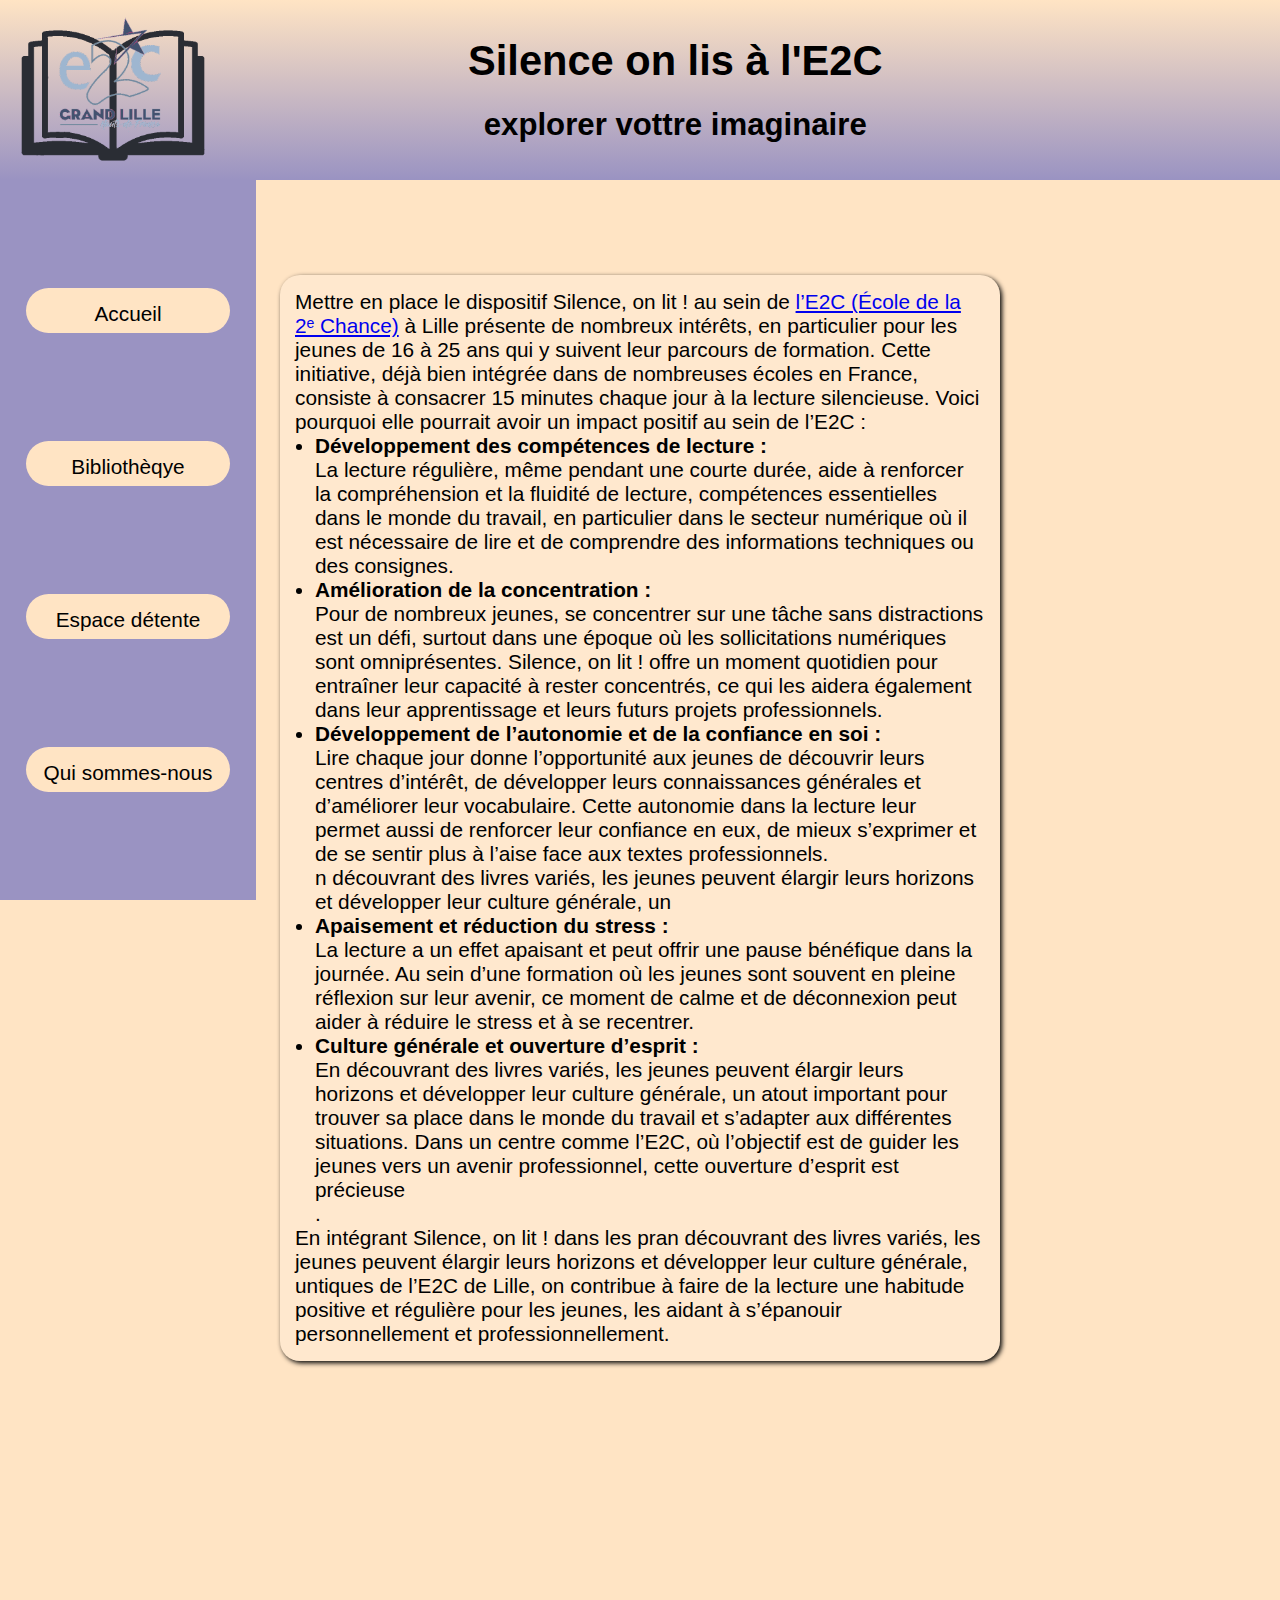
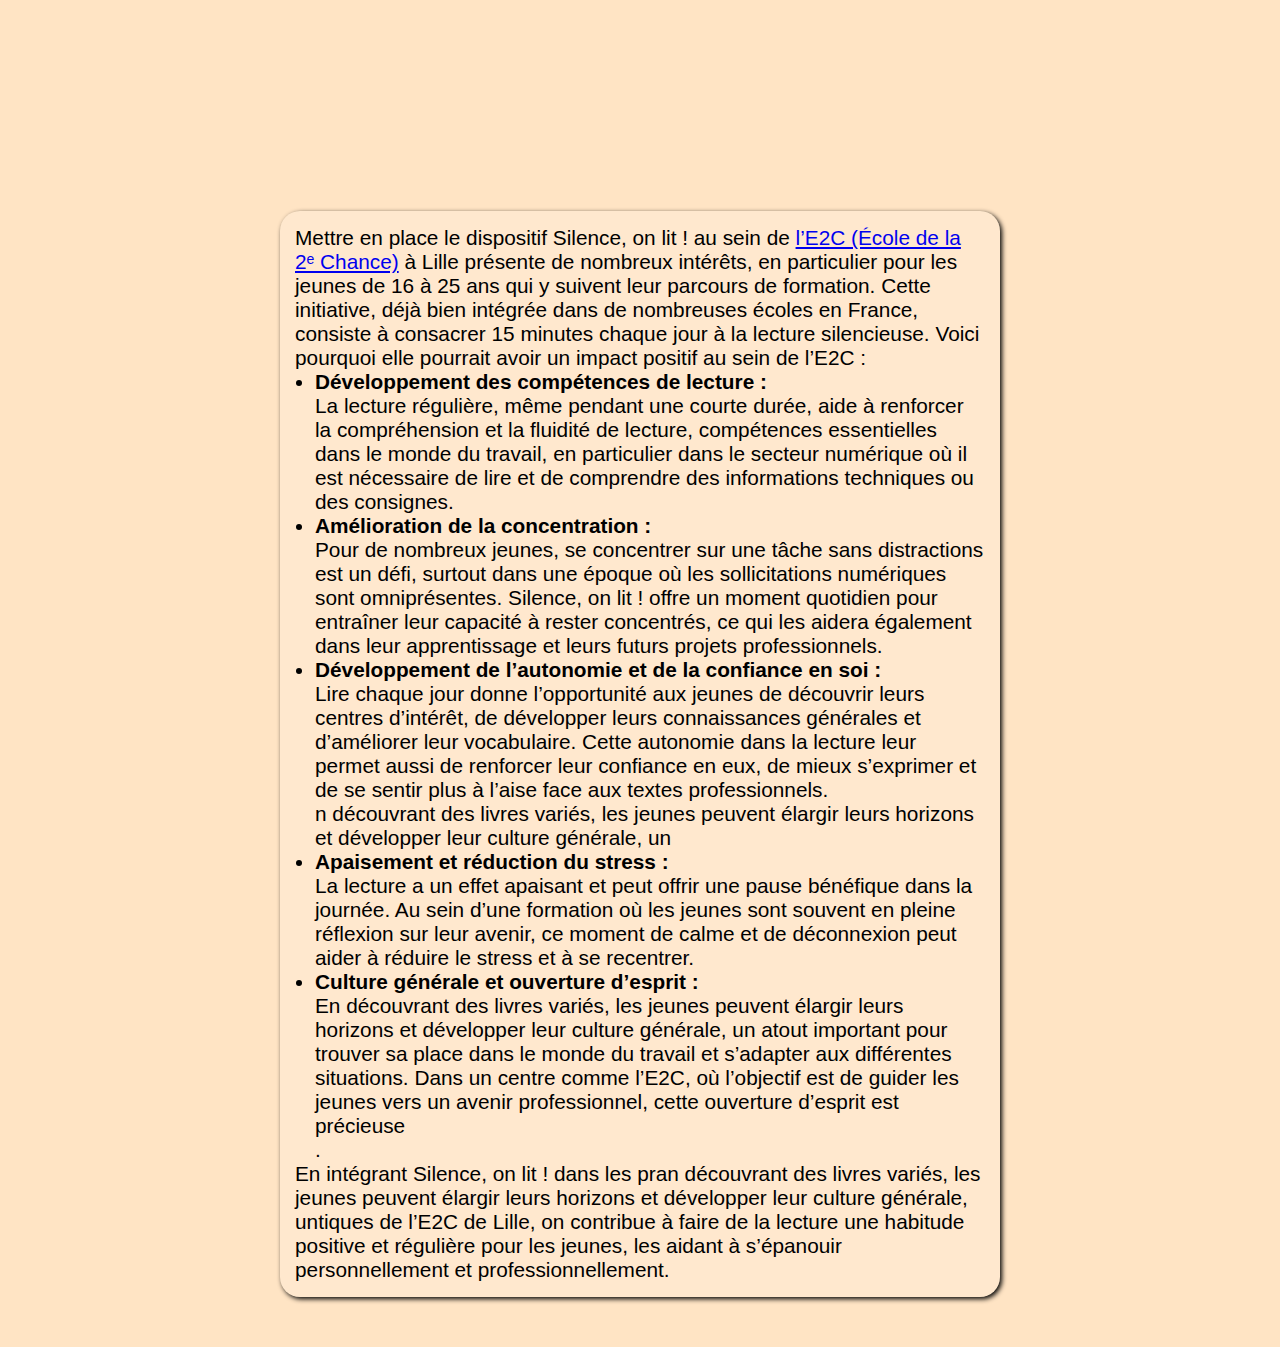
<file: index.html>
<!DOCTYPE html>
<html lang="fr">
<head>
   
    <meta charset="UTF-8">
    <meta name="viewport" content="width=device-width, initial-scale=1.0">
    <title>Silence On Lis</title>
    <link rel="stylesheet" href="./style/style.css">
</head>
<body>
    <nav>
        <a href="./index.html"class=boutton>Accueil</a>
        <a href="./page/library.html"class=boutton>Bibliothèqye</a>
        <a href="./page/game.html"class=boutton>Espace détente</a>
        <a href="./page/us.html"class=boutton>Qui sommes-nous</a>
    </nav>
    
    <header>
        <img src="./asset/logo.png" alt="logo SOL" id="logo">
        <div id="titre">
        <h1>Silence on lis à l'E2C</h1>
        <h2>explorer vottre imaginaire</h2>
        </div>
        
</header>
<div id="degrade"></div>
    <main>
        <article>
        <p>Mettre en place le dispositif Silence, on lit ! au sein de <a href="https://e2c-grandlille.fr/"target"_blank">l’E2C (École de la 2ᵉ Chance)</a> à Lille présente de nombreux intérêts, en particulier pour les jeunes de 16 à 25 ans qui y suivent leur parcours de formation. Cette initiative, déjà bien intégrée dans de nombreuses écoles en France, consiste à consacrer 15 minutes chaque jour à la lecture silencieuse. Voici pourquoi elle pourrait avoir un impact positif au sein de l’E2C :</p>
    <ul>
        <p><li><strong>Développement des compétences de lecture : </strong></p>
            La lecture régulière, même pendant une courte durée, aide à renforcer la compréhension et la fluidité de lecture, compétences essentielles dans le monde du travail, en particulier dans le secteur numérique où il est nécessaire de lire et de comprendre des informations techniques ou des consignes.</li>
        <p><li><strong>Amélioration de la concentration :</strong></p>
            Pour de nombreux jeunes, se concentrer sur une tâche sans distractions est un défi, surtout dans une époque où les sollicitations numériques sont omniprésentes. Silence, on lit ! offre un moment quotidien pour entraîner leur capacité à rester concentrés, ce qui les aidera également dans leur apprentissage et leurs futurs projets professionnels.</li>
    <p><li><strong>Développement de l’autonomie et de la confiance en soi :</strong></p>
        Lire chaque jour donne l’opportunité aux jeunes de découvrir leurs centres d’intérêt, de développer leurs connaissances générales et d’améliorer leur vocabulaire. Cette autonomie dans la lecture leur permet aussi de renforcer leur confiance en eux, de mieux s’exprimer et de se sentir plus à l’aise face aux textes professionnels.</li>n découvrant des livres variés, les jeunes peuvent élargir leurs horizons et développer leur culture générale, un
    <p><li><strong>Apaisement et réduction du stress : </strong></p>
        La lecture a un effet apaisant et peut offrir une pause bénéfique dans la journée. Au sein d’une formation où les jeunes sont souvent en pleine réflexion sur leur avenir, ce moment de calme et de déconnexion peut aider à réduire le stress et à se recentrer.</li>
    <p><li><strong>Culture générale et ouverture d’esprit :</strong></p> 
        En découvrant des livres variés, les jeunes peuvent élargir leurs horizons et développer leur culture générale, un atout important pour trouver sa place dans le monde du travail et s’adapter aux différentes situations. Dans un centre comme l’E2C, où l’objectif est de guider les jeunes vers un avenir professionnel, cette ouverture d’esprit est précieuse</li>
    .</ul>
<p>En intégrant Silence, on lit ! dans les pran découvrant des livres variés, les jeunes peuvent élargir leurs horizons et développer leur culture générale, untiques de l’E2C de Lille, on contribue à faire de la lecture une habitude positive et régulière pour les jeunes, les aidant à s’épanouir personnellement et professionnellement.</p>
</article>
<div id="image"></div>
<article>
    <p>Mettre en place le dispositif Silence, on lit ! au sein de <a href="https://e2c-grandlille.fr/"target"_blank">l’E2C (École de la 2ᵉ Chance)</a> à Lille présente de nombreux intérêts, en particulier pour les jeunes de 16 à 25 ans qui y suivent leur parcours de formation. Cette initiative, déjà bien intégrée dans de nombreuses écoles en France, consiste à consacrer 15 minutes chaque jour à la lecture silencieuse. Voici pourquoi elle pourrait avoir un impact positif au sein de l’E2C :</p>
<ul>
    <p><li><strong>Développement des compétences de lecture : </strong></p>
        La lecture régulière, même pendant une courte durée, aide à renforcer la compréhension et la fluidité de lecture, compétences essentielles dans le monde du travail, en particulier dans le secteur numérique où il est nécessaire de lire et de comprendre des informations techniques ou des consignes.</li>
    <p><li><strong>Amélioration de la concentration :</strong></p>
        Pour de nombreux jeunes, se concentrer sur une tâche sans distractions est un défi, surtout dans une époque où les sollicitations numériques sont omniprésentes. Silence, on lit ! offre un moment quotidien pour entraîner leur capacité à rester concentrés, ce qui les aidera également dans leur apprentissage et leurs futurs projets professionnels.</li>
<p><li><strong>Développement de l’autonomie et de la confiance en soi :</strong></p>
    Lire chaque jour donne l’opportunité aux jeunes de découvrir leurs centres d’intérêt, de développer leurs connaissances générales et d’améliorer leur vocabulaire. Cette autonomie dans la lecture leur permet aussi de renforcer leur confiance en eux, de mieux s’exprimer et de se sentir plus à l’aise face aux textes professionnels.</li>n découvrant des livres variés, les jeunes peuvent élargir leurs horizons et développer leur culture générale, un
<p><li><strong>Apaisement et réduction du stress : </strong></p>
    La lecture a un effet apaisant et peut offrir une pause bénéfique dans la journée. Au sein d’une formation où les jeunes sont souvent en pleine réflexion sur leur avenir, ce moment de calme et de déconnexion peut aider à réduire le stress et à se recentrer.</li>
<p><li><strong>Culture générale et ouverture d’esprit :</strong></p> 
    En découvrant des livres variés, les jeunes peuvent élargir leurs horizons et développer leur culture générale, un atout important pour trouver sa place dans le monde du travail et s’adapter aux différentes situations. Dans un centre comme l’E2C, où l’objectif est de guider les jeunes vers un avenir professionnel, cette ouverture d’esprit est précieuse</li>
.</ul>
<p>En intégrant Silence, on lit ! dans les pran découvrant des livres variés, les jeunes peuvent élargir leurs horizons et développer leur culture générale, untiques de l’E2C de Lille, on contribue à faire de la lecture une habitude positive et régulière pour les jeunes, les aidant à s’épanouir personnellement et professionnellement.</p>
</article>
</main>
    
</body>
</html>
</file>
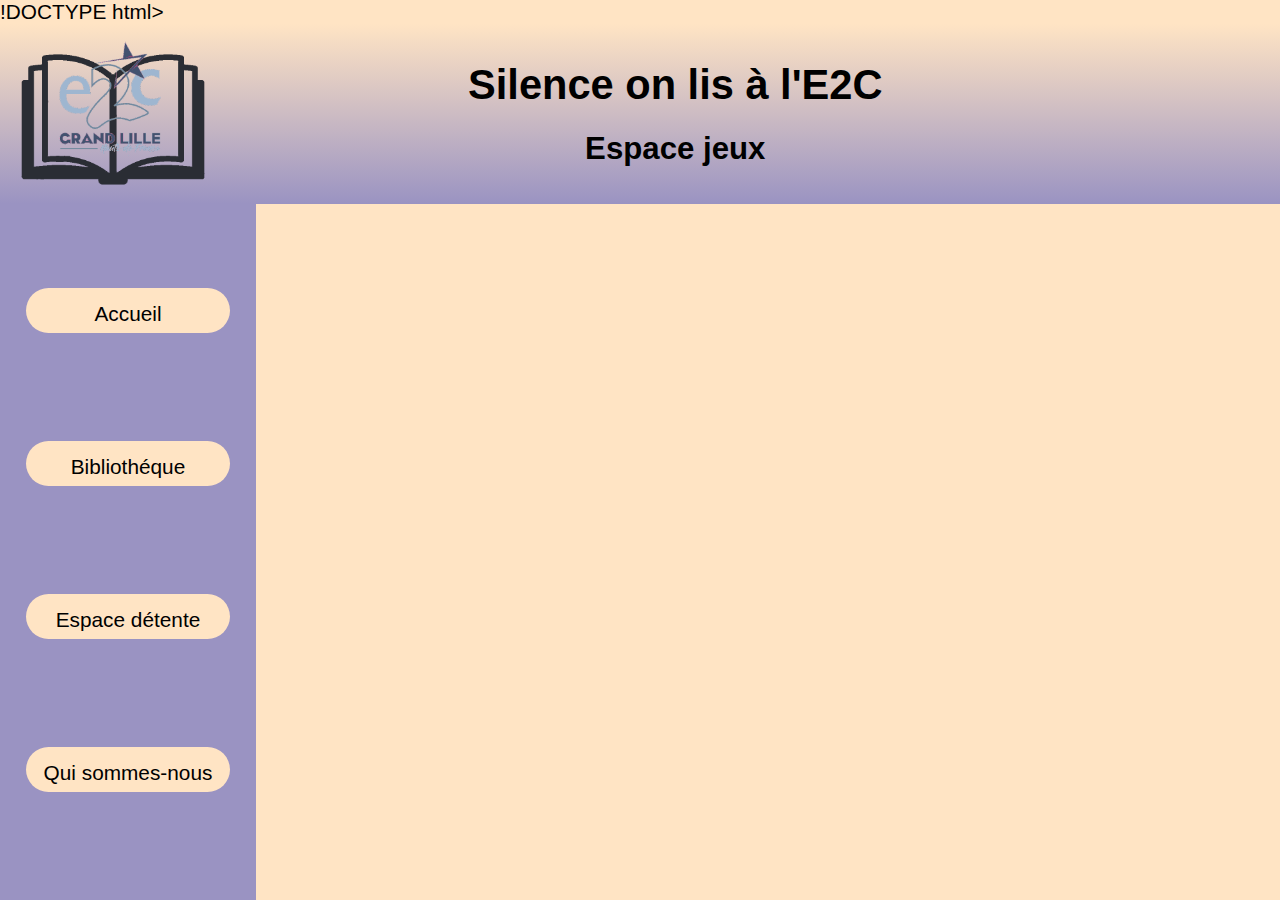
<file: page/game.html>
!DOCTYPE html>
<html lang="fr">
<head>
   
    <meta charset="UTF-8">
    <meta name="viewport" content="width=device-width, initial-scale=1.0">
    <title>Silence On Lis</title>
    <link rel="stylesheet" href="../style/style.css">
</head>
<body>
    <nav>
        <a href="../index.html"class=boutton>Accueil</a>
        <a href="../page/library.html"class=boutton>Bibliothéque</a>
        <a href="../page/game.html"class=boutton>Espace détente</a>
        <a href="../page/us.html"class=boutton>Qui sommes-nous</a>
    </nav>
    
    <header>
        <img src="../asset/logo.png" alt="logo SOL" id="logo">
        <div id="titre">
        <h1>Silence on lis à l'E2C</h1>
        <h2>Espace jeux</h2>
        </div>
        
</header>
<div id="degrade"></div>
    <main>
</main>
    
</body>
</html>
</file>
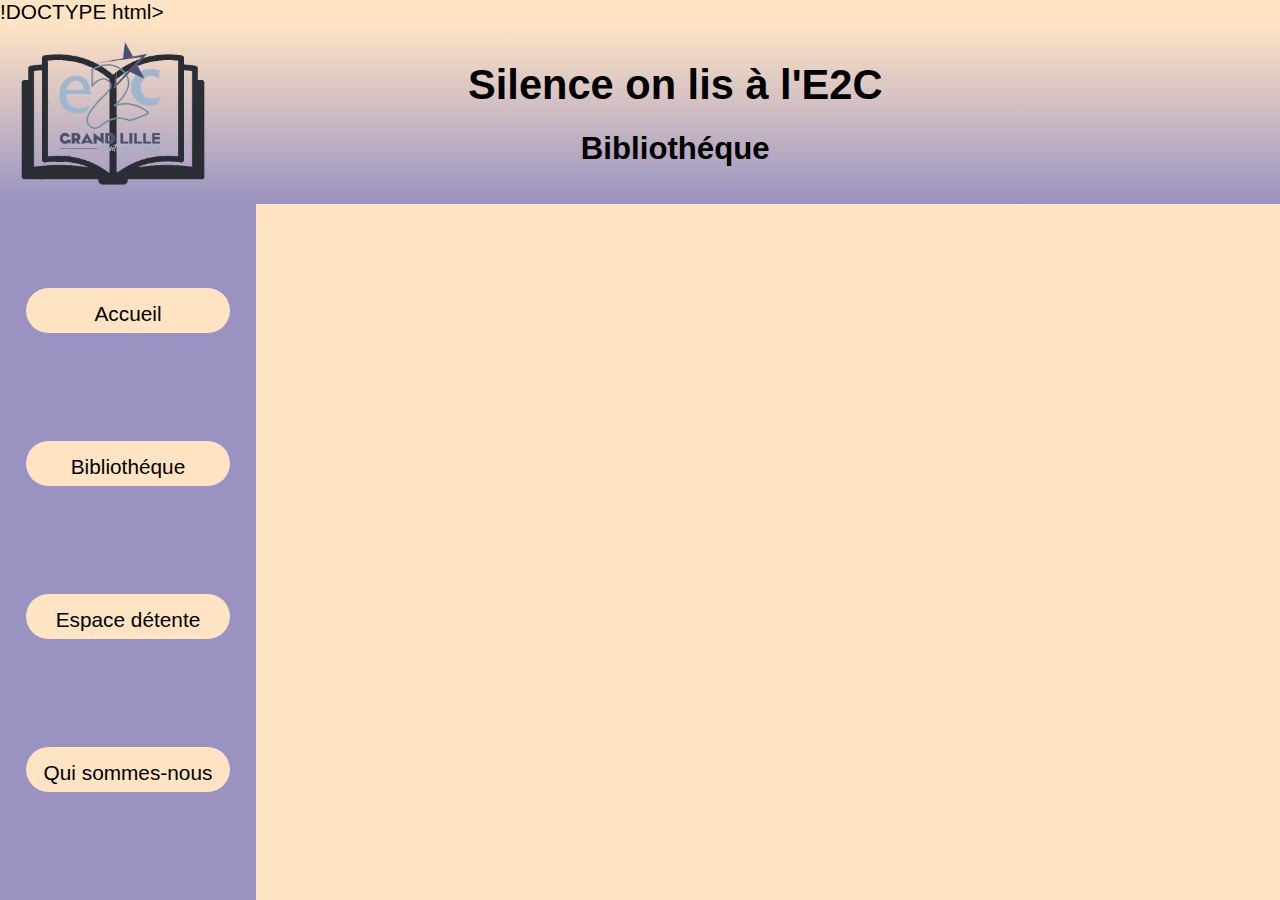
<file: page/library.html>
!DOCTYPE html>
<html lang="fr">
<head>
   
    <meta charset="UTF-8">
    <meta name="viewport" content="width=device-width, initial-scale=1.0">
    <title>Silence On Lis</title>
    <link rel="stylesheet" href="../style/style.css">
</head>
<body>
    <nav>
        <a href="../index.html"class=boutton>Accueil</a>
        <a href="../page/library.html"class=boutton>Bibliothéque</a>
        <a href="../page/game.html"class=boutton>Espace détente</a>
        <a href="../page/us.html"class=boutton>Qui sommes-nous</a>
    </nav>
    
    <header>
        <img src="../asset/logo.png" alt="logo SOL" id="logo">
        <div id="titre">
        <h1>Silence on lis à l'E2C</h1>
        <h2>Bibliothéque</h2>
        </div>
        
</header>
<div id="degrade"></div>
    <main>
</main>
    
</body>
</html>
</file>
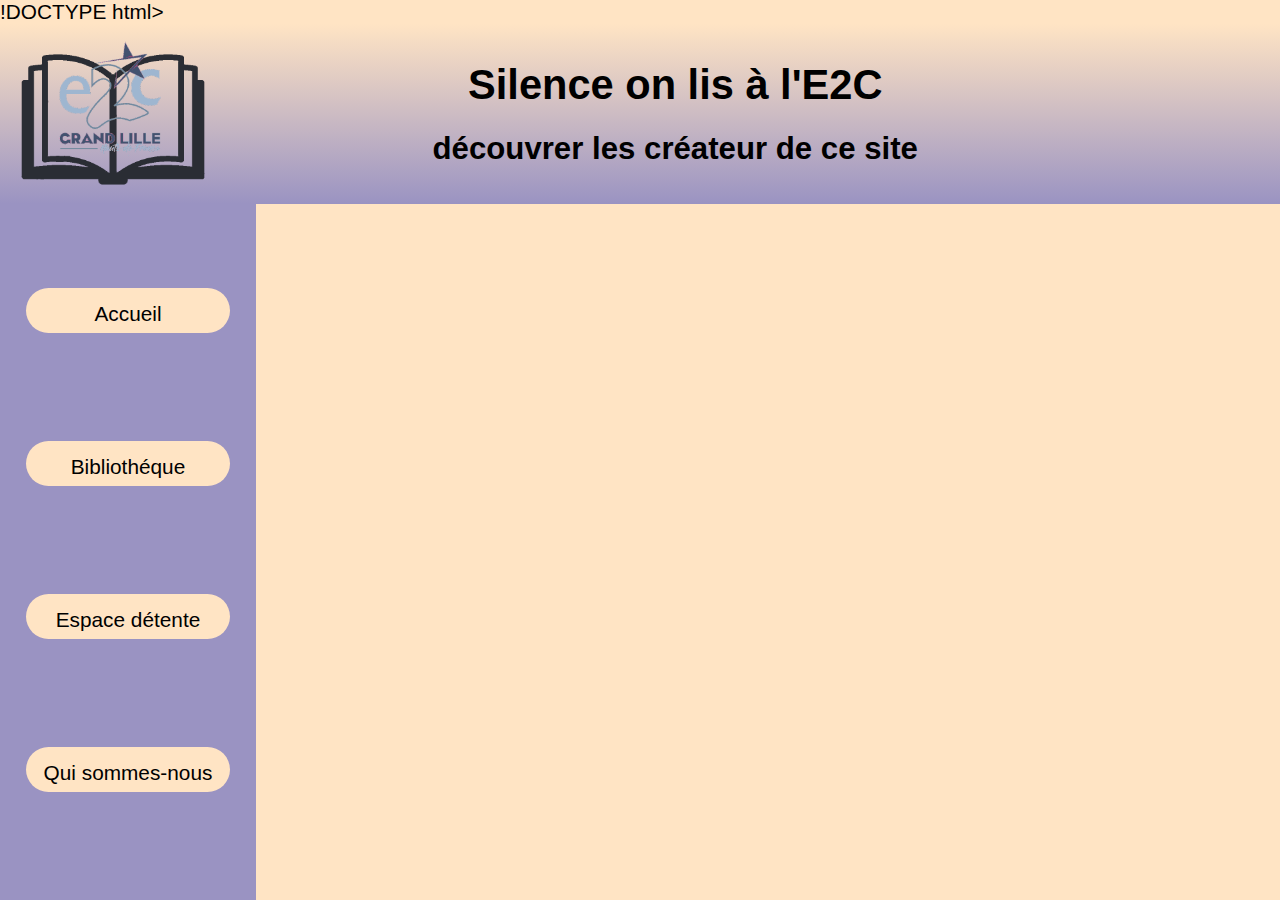
<file: page/us.html>
!DOCTYPE html>
<html lang="fr">
<head>
   
    <meta charset="UTF-8">
    <meta name="viewport" content="width=device-width, initial-scale=1.0">
    <title>Silence On Lis</title>
    <link rel="stylesheet" href="../style/style.css">
</head>
<body>
    <nav>
        <a href="../index.html"class=boutton>Accueil</a>
        <a href="../page/library.html"class=boutton>Bibliothéque</a>
        <a href="../page/game.html"class=boutton>Espace détente</a>
        <a href="../page/us.html"class=boutton>Qui sommes-nous</a>
    </nav>
    
    <header>
        <img src="../asset/logo.png" alt="logo SOL" id="logo">
        <div id="titre">
        <h1>Silence on lis à l'E2C</h1>
        <h2>découvrer les créateur de ce site</h2>
        </div>
        
</header>
<div id="degrade"></div>
    <main>
</main>
    
</body>
</html>
</file>
<file: style/style.css>
body{
    color: rgb(0, 0, 0);
    font-size: 1.3rem;
    background-color: bisque;
    font-family: 'Franklin Gothic Medium', 'Arial Narrow', Arial, sans-serif;
}

header {
    display: flex;
    flex-direction: row;
    align-items: stretch;
    justify-content: space-between;
    height:20vh ;
    background-color: rgb(154, 147, 194);
    padding: 15px;
    position: fixed;
    width: 100vw;
    background: linear-gradient(#ffe4c4,#9a93c2);
    z-index: 10;
}   
main{
    position: relative;
    top: 20vh;
    

} 

h1, h2 {
    width: fit-content;
}

*{
    margin: 0%;
    padding: 0%;
    box-sizing: border-box;
}

#logo{
    height: 100%;
}
#titre{
    display: flex;
    flex-direction: column;
    align-items: center;
    justify-content: space-evenly;
    width: 80%;
    margin-right: 10%;
}
#degrade{
    height: 5vh;
    background: linear-gradient(#ffe4c4,#9a93c2);
}
main{
    padding: 40px;
    display: flex;
    flex-direction: column;
    align-items: center;
}   
article {
    width: 60%;
    background-color: rgba(255, 255, 255, 0.178);
    padding: 15px;
    box-shadow: black 2px 2px 5px 0px;
    border-radius: 20px;
    margin: 10px;
    
    

}
ul{
    margin-left: 20px;
}
#image {
    display: flex;
    flex-direction: column;
    justify-content: center;
    align-items: end;
    aspect-ratio: 1904/640;
    width: 100vw;
    background-image: url('../asset/library.png');
    background-repeat: no-repeat;
    background-size:100% ;
   background-attachment: fixed;
   background-position-y: 15vh;

}
nav{
    display: flex;
    flex-direction: column;
    justify-content: space-evenly;
    align-items: center;
    width: 20vw;
    height: 80vh;
    position: fixed;
    top: 20vh;
    z-index: 5;
     background-color: #9a93c2;
    
    

}
.boutton{
    display: block;
    text-decoration: none;
    width:80% ;
    height: 5vh;
    background-color:bisque;
    color: black;
    text-align: center;
    border-radius: 2.5vh;
    padding-top: 1.5vh;
    transition: background-color 230ms, color 230ms, border 230ms;

}
    .boutton:hover {
        background-color: #9a93c2;
        color:bisque;
        border: bisque solid 3px;
        /*box-shadow: 2px 2px 5px 0;*/  
    }
</file>
